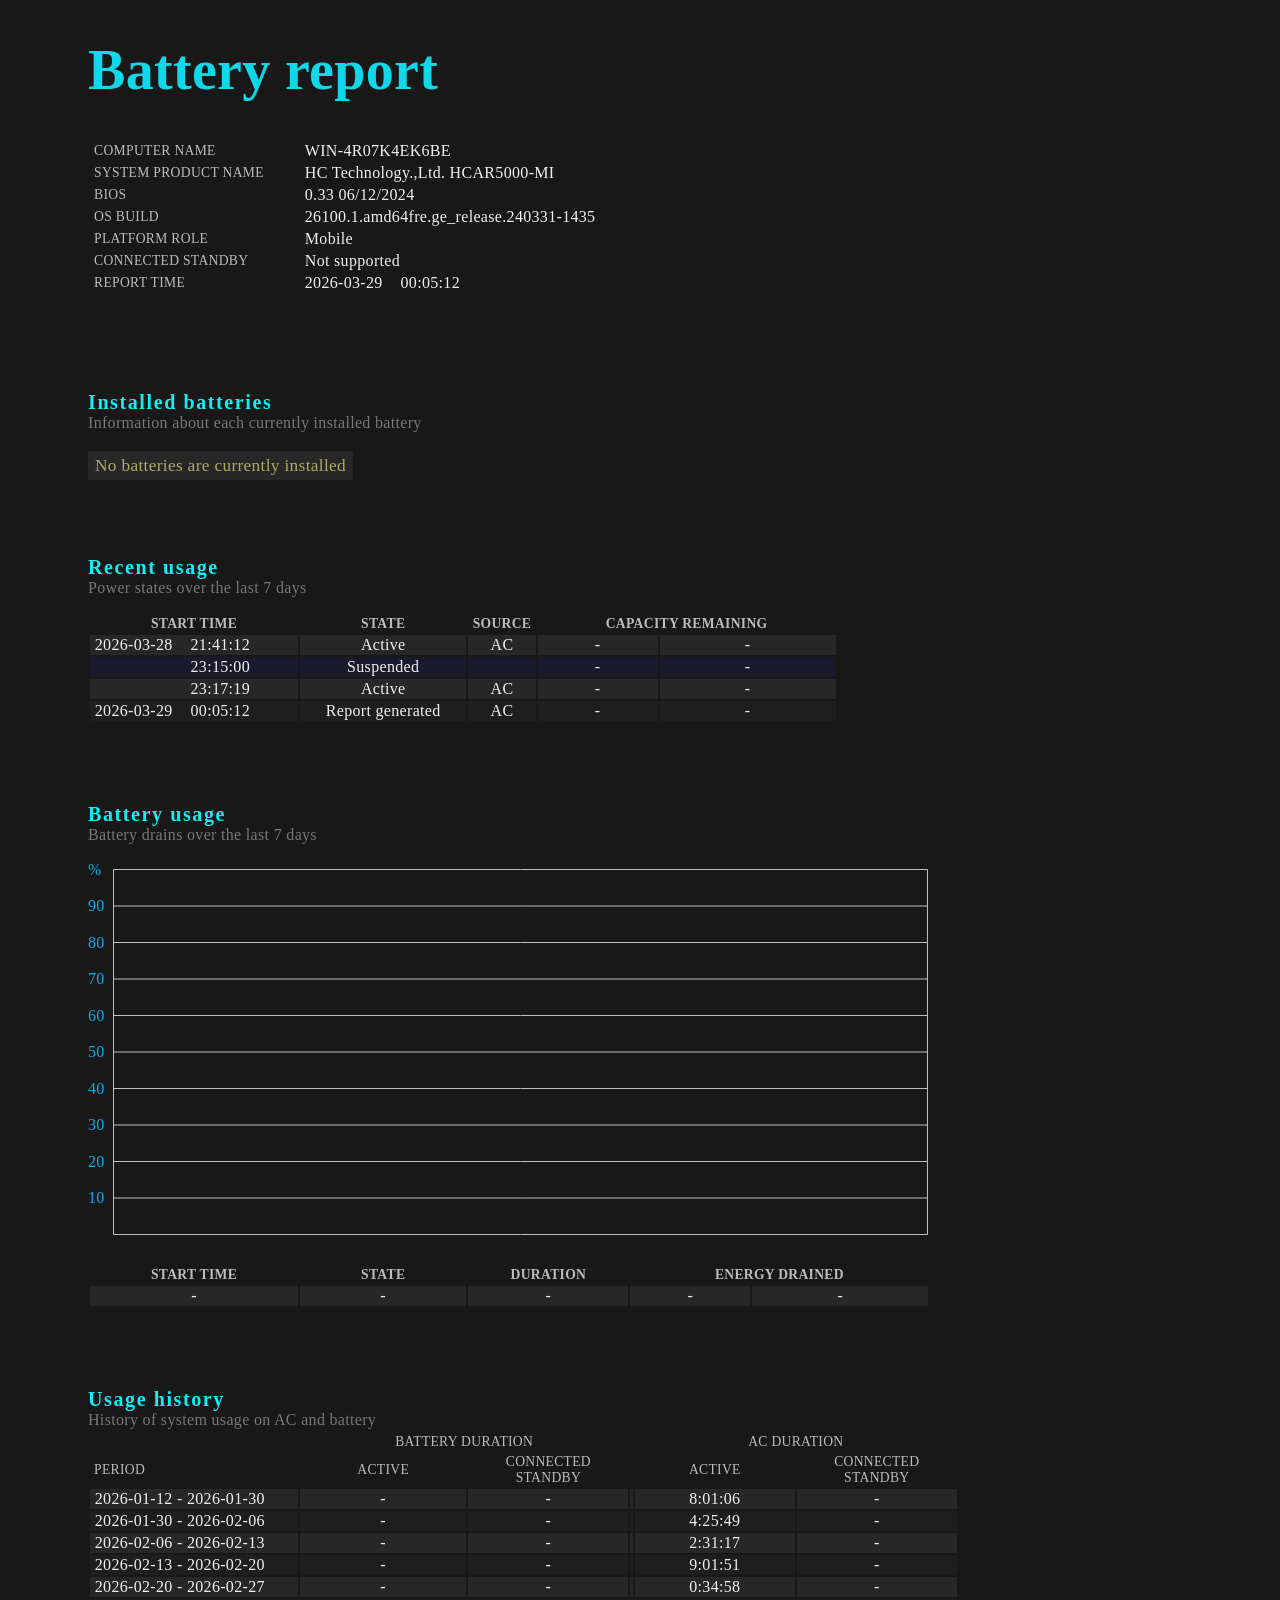
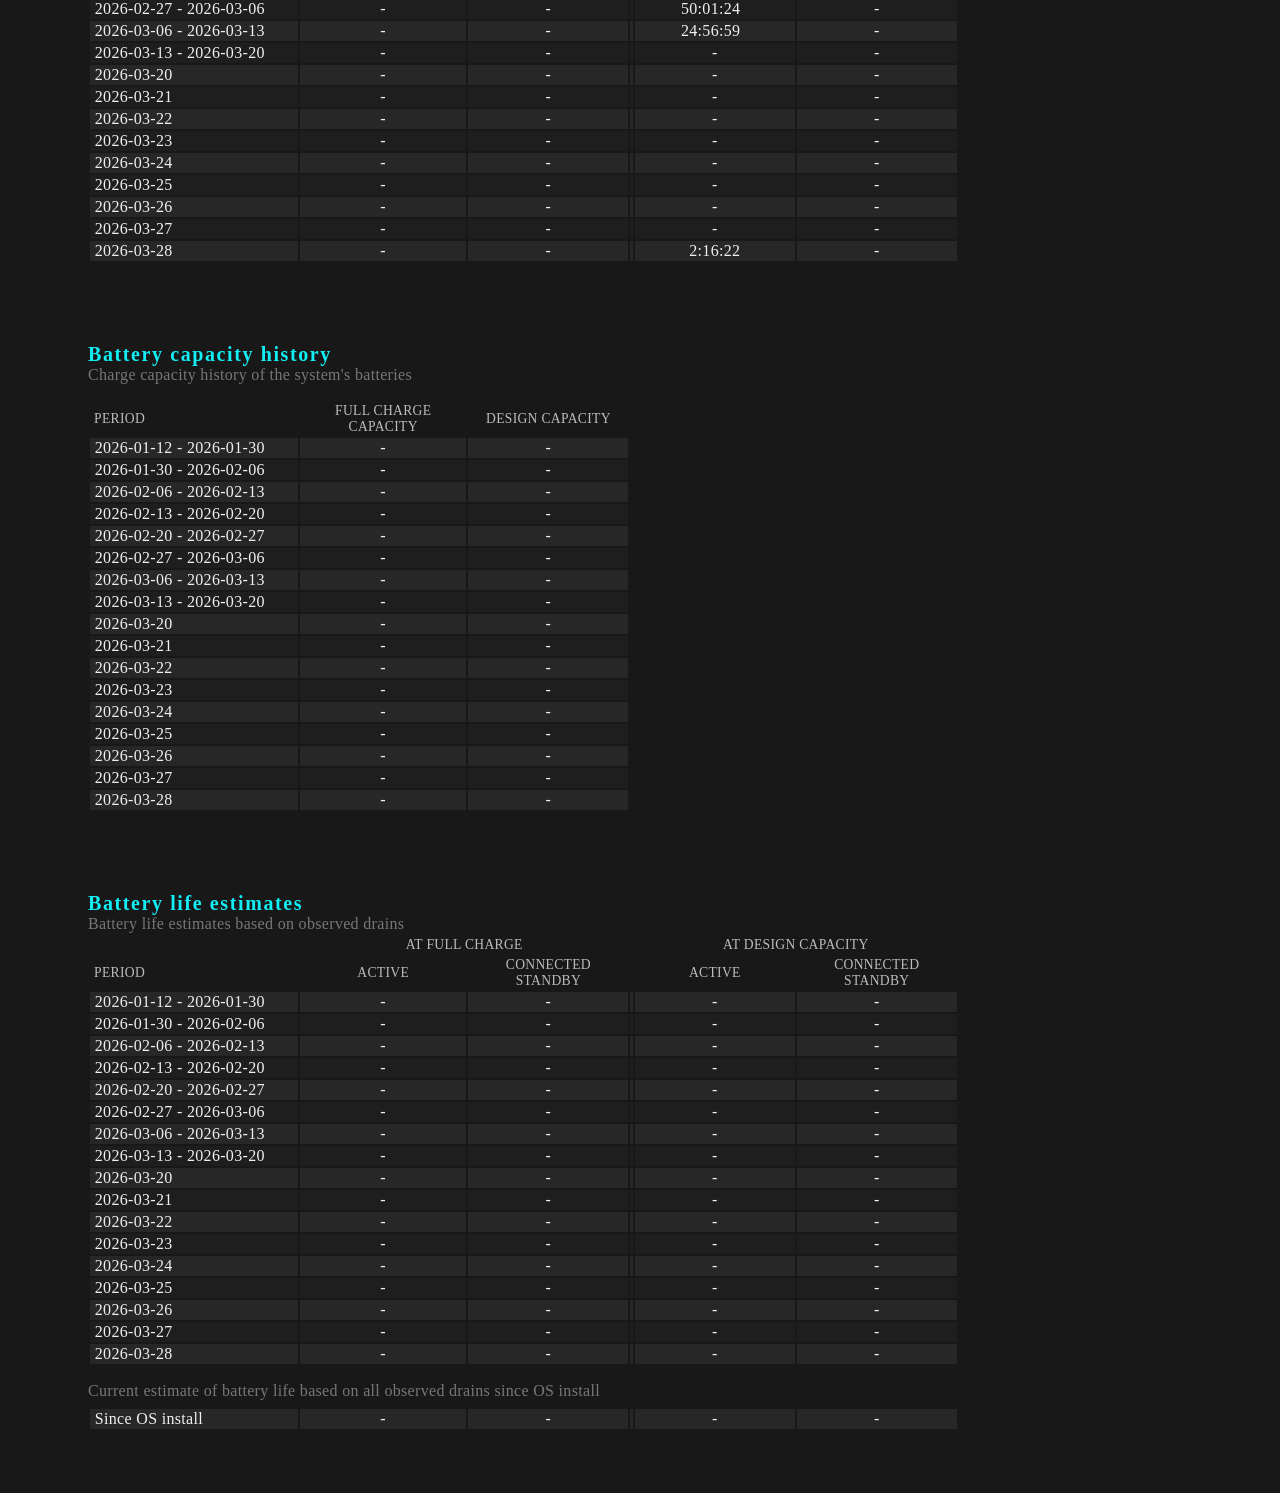
<file: battery-report.html>
﻿<!DOCTYPE html>
<!-- saved from url=(0016)http://localhost -->
<html xmlns="http://www.w3.org/1999/xhtml" xmlns:ms="urn:schemas-microsoft-com:xslt" xmlns:bat="http://schemas.microsoft.com/battery/2012" xmlns:js="http://microsoft.com/kernel"><head><meta http-equiv="X-UA-Compatible" content="IE=edge"/><meta name="ReportUtcOffset" content="-6:00"/><title>Battery report</title><style type="text/css">
      body {
          font-family: Segoe UI Light;
          letter-spacing: 0.02em;
          background-color: #181818;
          color: #F0F0F0;
          margin-left: 5.5em;
      }

      h1 {
          color: #11D8E8;
          font-size: 42pt;
      }

      h2 {
          font-size: 15pt;
          color: #11EEF4;
          margin-top: 4em;
          margin-bottom: 0em;
          letter-spacing: 0.08em;
      }

      td {
          padding-left: 0.3em;
          padding-right: 0.3em;
      }

      .nobatts {
          font-family: Segoe UI Semibold;
          background: #272727;
          color: #ACAC60;
          font-size: 13pt;
          padding-left:0.4em;
          padding-right:0.4em;
          padding-top:0.3em;
          padding-bottom:0.3em;
      }

      .explanation {
          color: #777777;
          font-size: 12pt;
          margin-bottom: 1em;
      }

      .explanation2 {
          color: #777777;
          font-size: 12pt;
          margin-bottom: 0.1em;
      }

      table {
          border-width: 0;
          table-layout: fixed;
          font-family: Segoe UI Light;
          letter-spacing: 0.02em;
          background-color: #181818;
          color: #f0f0f0;
      }

      .even { background: #272727; }
      .odd { background: #1E1E1E; }
      .even.suspend { background: #1A1A28; }
      .odd.suspend { background: #1A1A2C; }

      thead {
          font-family: Segoe UI Semibold;
          font-size: 85%;
          color: #BCBCBC;
      }

      text {
          font-size: 12pt;
          font-family: Segoe UI Light;
          fill: #11EEF4;
      }

      .centered { text-align: center; }

      .label {
          font-family: Segoe UI Semibold;
          font-size: 85%;
          color: #BCBCBC;
      }

      .dc.even { background: #40182C; }
      .dc.odd { background: #30141F; }

      td.colBreak {
          padding: 0;
          width: 0.15em;
      }

      td.state { text-align: center; }

      td.hms {
          font-family: Segoe UI Symbol;
          text-align: right;
          padding-right: 3.4em;
      }

      td.dateTime { font-family: Segoe UI Symbol; }
      td.nullValue { text-align: center; }

      td.percent {
          font-family: Segoe UI Symbol;
          text-align: right;
          padding-right: 2.5em;
      }

      col:first-child { width: 13em; }
      col.col2 { width: 10.4em; }
      col.percent { width: 7.5em; }

      td.mw {
          text-align: right;
          padding-right: 2.5em;
      }

      td.acdc { text-align: center; }

      span.date {
          display: inline-block;
          width: 5.5em;
      }

      span.time {
          text-align: right;
          width: 4.2em;
          display: inline-block;
      }

      text { font-family: Segoe UI Symbol; }

      .noncontigbreak {
          height: 0.3em;
          background-color: #1A1A28;
      }
    </style><script type="text/javascript">
    // Formats a number using the current locale (to handle the 1000's separator).
    // The result is rounded so no decimal point is shown.
    function numberToLocaleString(value) {
        var localeString = Math.round(parseFloat(value + '')).toLocaleString();
        return localeString.substring(0, localeString.indexOf('.'));
    }

    function padLeft(number, length) {
        var str = '' + number;
        while (str.length < length) {
            str = '0' + str;
        }

        return str;
    }

    // Returns the number of milliseconds between 2 date-times represented as strings.
    function msBetween(startTime, endTime) {
        return startTime > endTime
               ? msBetween(endTime, startTime)
               : parseDateTime(endTime) - parseDateTime(startTime);
    }

    var dateFormat = /(\d{4})-(\d{2})-(\d{2})[T](\d{2}):(\d{2}):(\d{2})/

    // Parses a date-time string and returns a Date (i.e. number of milliseconds)
    function parseDateTime(value) {
        if (!value) {
            return 0;
        }

        var match = dateFormat.exec(value)
        if (!match) {
            return 0;
        }

        return Date.parse(match[1] + '/' + match[2] + '/' +
                          match[3] + ' ' + match[4] + ':' +
                          match[5] + ':' + match[6])
    }

    // Parses just the date portion of a date-time string and returns a Date
    // (i.e. number of milliseconds)
    function parseDate(value) {
        if (!value) {
            return 0;
        }

        var match = dateFormat.exec(value)
        if (!match) {
            return 0;
        }

        return Date.parse(match[1] + '/' + match[2] + '/' + match[3])
    }

    var durationFormat = /P((\d+)D)?T((\d+)H)?((\d+)M)?(\d+)S/

    // Convert a string of the form P10DT1H15M40S to a count of milliseconds
    function parseDurationToMs(value) {
        var match = durationFormat.exec(value)
        if (!match) {
            return 0
        }

        var days = parseInt(match[2] || '0');
        var hrs = parseInt(match[4] || '0');
        var mins = parseInt(match[6] || '0');
        var secs = parseInt(match[7] || '0');
        return ((((((days * 24) + hrs) * 60) + mins) * 60) +  secs) * 1000;
    }

    // Converts milliseconds to days
    function msToDays(ms) {
        return (ms / 1000 / 60 / 60 / 24);
    }

    function daysToMs(days) {
        return (days * 24 * 60 * 60 * 1000);
    }

    // Formats a number of milliseconds as h:mm:ss
    function formatDurationMs(value) {
        var ms = parseInt(value);
        var secs = ms / 1000;
        var mins = secs / 60;
        var hrs = Math.floor(mins / 60);
        mins = Math.floor(mins % 60);
        secs = Math.floor(secs % 60);
        return hrs + ':' + padLeft(mins,2) + ':' + padLeft(secs,2);
    }

    // Converts a millisecond timestamp to a day and month string
    // Note: dayOffset is forward from date.
    function dateToDayAndMonth(ms, dayOffset) {
        var adjustedDate = new Date(ms + (dayOffset * 24 * 60 * 60 * 1000));
        return padLeft(adjustedDate.getMonth() + 1, 2) + "-" +
               padLeft(adjustedDate.getDate(), 2);
    }

    // Takes a millisecond timestamp and returns a new millisecond timestamp
    // rounded down to the current day.
    function dateFloor(ms) {
        var dt = new Date(ms);
        return Date.parse(dt.getFullYear() + '/' + (dt.getMonth() + 1) + '/' + dt.getDate());
    }
    
    Timegraph = {
        axisTop: 9.5,
        axisRight: 24.5,
        axisBottom: 25.5,
        axisLeft: 25.5,
        ticks: 10,

        // Maximum number of 24 hour ticks for showing 12 and 6 hour ticks

        ticks12Hour: 8,
        ticks6Hour: 4,

        // Shading

        lineColor: "#B82830",
        shadingColor: "#4d1d35",

        precompute: function (graph) {
            var canvas = graph.canvas;
            var data = graph.data;
            var min = 0;
            var max = 0;

            graph.height = canvas.height - Timegraph.axisTop - Timegraph.axisBottom;
            graph.width = canvas.width - Timegraph.axisLeft - Timegraph.axisRight;
            for (var i = 0; i < data.length; i++) {
                data[i].t0 = parseDateTime(data[i].x0);
                data[i].t1 = parseDateTime(data[i].x1);

                if (i == 0) {
                    min = data[i].t0;
                    max = data[i].t1;
                }

                if (data[i].t0 < min) {
                    min = data[i].t0;
                }

                if (data[i].t1 > max) {
                    max = data[i].t1;
                }

                data[i].yy0 =
                    Timegraph.axisTop + graph.height - data[i].y0 * graph.height;

                data[i].yy1 =
                    Timegraph.axisTop + graph.height - data[i].y1 * graph.height;
            }

            if (graph.startTime != null) {
                graph.startMs = parseDateTime(graph.startTime);

            } else {
                graph.startMs = min;
            }

            graph.endMs = max;
            graph.durationMs = max - min;
        },

        drawFrame: function (graph) {
            var canvas = graph.canvas;
            var context = graph.context;

            graph.width =
                canvas.width - Timegraph.axisRight - Timegraph.axisLeft;

            graph.height =
                canvas.height - Timegraph.axisTop - Timegraph.axisBottom;

            context.beginPath();
            context.moveTo(Timegraph.axisLeft, Timegraph.axisTop);
            context.lineTo(Timegraph.axisLeft + graph.width,
                           Timegraph.axisTop);

            context.lineTo(Timegraph.axisLeft + graph.width,
                           Timegraph.axisTop + graph.height);

            context.lineTo(Timegraph.axisLeft,
                           Timegraph.axisTop + graph.height);

            context.lineTo(Timegraph.axisLeft, Timegraph.axisTop);
            context.strokeStyle = "#c0c0c0";
            context.stroke();
        },

        drawRange: function (graph) {
            var canvas = graph.canvas;
            var context = graph.context;

            context.font = "12pt Segoe UI";
            context.fillStyle = "#00b0f0";
            context.fillText("%", 0, Timegraph.axisTop + 5, Timegraph.axisLeft);

            var tickSpacing = graph.height / 10;
            var offset = Timegraph.axisTop + tickSpacing;
            var tickValue = 90;
            for (var i = 0; i < 9; i++) {
                context.beginPath();
                context.moveTo(Timegraph.axisLeft, offset);
                context.lineTo(Timegraph.axisLeft + graph.width,
                               offset);

                context.stroke();
                context.fillText(tickValue.toString(),
                                 0,
                                 offset + 5,
                                 Timegraph.axisLeft);

                offset += tickSpacing;
                tickValue -= 10;
            }
        },

        drawDomain: function (graph, start, end) {
            var canvas = graph.canvas;
            var context = graph.context;
            var data = graph.data;
            var duration = end - start;
            if ((end < start)) {
                return;
            }

            var startDay = dateFloor(start);
            var t0 = startDay;
            var t1 = dateFloor(end);
            var dayOffset = 0;
            if (start > t0) {
                t0 = t0 + daysToMs(1);
                dayOffset++;
            }

            if (t0 >= t1) {
                return;
            }

            var increment =
                Math.max(Math.floor((t1 - t0) / daysToMs(Timegraph.ticks)), 1);

            var incrementMs = daysToMs(increment);
            var spacing = (incrementMs / duration) * graph.width;
            var offset = (t0 - start) / duration;
            var ticksCount = Math.floor((t1 - t0) / incrementMs);
            for (offset = offset * graph.width + Timegraph.axisLeft;
                 offset < (graph.width + Timegraph.axisLeft);
                 offset += spacing) {

                context.beginPath();
                context.moveTo(offset, Timegraph.axisTop);
                context.lineTo(offset, Timegraph.axisTop + graph.height);
                context.stroke();
                context.fillText(dateToDayAndMonth(startDay, dayOffset),
                                 offset,
                                 Timegraph.axisTop + graph.height + 15,
                                 spacing);

                dayOffset += increment;
            }
        },

        plot: function (graph, start, end) {
            var canvas = graph.canvas;
            var context = graph.context
            var data = graph.data;

            if ((end < start)) {
                return;
            }

            var duration = end - start;
            Timegraph.drawDomain(graph, start, end);
            context.fillStyle = Timegraph.shadingColor;
            for (var i = 0; i < data.length - 1; i++) {
                if ((data[i].t0 < start) || (data[i].t0 > end) ||
                    (data[i].t1 > end)) {

                    continue;
                }

                var x1 = (data[i].t0 - start) / duration;
                x1 = x1 * graph.width + Timegraph.axisLeft;

                var x2 = (data[i].t1 - start) / duration;
                x2 = x2 * graph.width + Timegraph.axisLeft;

                context.globalAlpha = 0.3;
                context.fillRect(x1, Timegraph.axisTop, (x2 - x1), graph.height);
                context.globalAlpha = 1;
                context.beginPath();
                context.strokeStyle = Timegraph.lineColor;
                context.lineWidth = 1.5;
                context.moveTo(x1, data[i].yy0);
                context.lineTo(x2, data[i].yy1);
                context.stroke();
            }
        },

        draw: function (graph) {
            var canvas = document.getElementById(graph.element);
            if (canvas == null) {
                return;
            }

            var context = canvas.getContext('2d');
            if (context == null) {
                return;
            }

            graph.width = 0;
            graph.height = 0;
            graph.context = context;
            graph.canvas = canvas;

            Timegraph.precompute(graph);
            Timegraph.drawFrame(graph);
            Timegraph.drawRange(graph);
            Timegraph.plot(graph, graph.startMs, graph.endMs);
        }
    };
    
    drainGraphData = [
    
    ];
    
    function main() {
        Timegraph.draw({
            element: "drain-graph",
            data: drainGraphData,
            startTime: "2026-03-22T00:05:12",
            endTime: "2026-03-29T00:05:12",
        });
    }

    if (window.addEventListener != null) {
        window.addEventListener("load", main, false);

    } else if (window.attachEvent != null) {
        window.attachEvent("onload", main);
    }
    </script></head><body><h1>
      Battery report
    </h1><table style="margin-bottom: 6em;"><col/><tr><td class="label">
          COMPUTER NAME
        </td><td>WIN-4R07K4EK6BE</td></tr><tr><td class="label">
          SYSTEM PRODUCT NAME
        </td><td>HC Technology.,Ltd. HCAR5000-MI</td></tr><tr><td class="label">
          BIOS
        </td><td>0.33 06/12/2024</td></tr><tr><td class="label">
          OS BUILD
        </td><td>26100.1.amd64fre.ge_release.240331-1435</td></tr><tr><td class="label">
          PLATFORM ROLE
        </td><td>Mobile</td></tr><tr><td class="label">
          CONNECTED STANDBY
        </td><td>Not supported</td></tr><tr><td class="label">
          REPORT TIME
        </td><td class="dateTime"><span class="date">2026-03-29 </span><span class="time">00:05:12</span></td></tr></table><h2>
      Installed batteries
    </h2><div class="explanation">
      Information about each currently installed battery
    </div><div style="margin-top:1.5em;"><span class="nobatts">No batteries are currently installed</span></div><h2>Recent usage</h2><div class="explanation">
      Power states over the last 7 days
    </div><table><colgroup><col/><col class="col2"/><col style="width: 4.2em;"/><col class="percent"/><col style="width: 11em;"/></colgroup><thead><tr><th>
            START TIME
          </th><th class="centered">
            STATE
          </th><th class="centered">
            SOURCE
          </th><th colspan="2" class="centered">
            CAPACITY REMAINING
          </th></tr></thead><tr class="even  1"><td class="dateTime"><span class="date">2026-03-28 </span><span class="time">21:41:12</span></td><td class="state">
        Active
      </td><td class="acdc">
        AC
      </td><td class="nullValue">-</td><td class="nullValue">-</td></tr><tr class="odd suspend 2"><td class="dateTime"><span class="date"> </span><span class="time">23:15:00</span></td><td class="state">
        Suspended
      </td><td class="acdc"></td><td class="nullValue">-</td><td class="nullValue">-</td></tr><tr class="even  3"><td class="dateTime"><span class="date"> </span><span class="time">23:17:19</span></td><td class="state">
        Active
      </td><td class="acdc">
        AC
      </td><td class="nullValue">-</td><td class="nullValue">-</td></tr><tr class="odd  4"><td class="dateTime"><span class="date">2026-03-29 </span><span class="time">00:05:12</span></td><td class="state">
        Report generated
      </td><td class="acdc">
        AC
      </td><td class="nullValue">-</td><td class="nullValue">-</td></tr></table><h2>Battery usage</h2><div class="explanation">
      Battery drains over the last 7 days
    </div><canvas id="drain-graph" width="864" height="400"></canvas><table><colgroup><col/><col class="col2"/><col style="width: 10em;"/><col class="percent"/><col style="width: 11em;"/></colgroup><thead><tr><th>
            START TIME
          </th><th class="centered">
            STATE
          </th><th class="centered">
            DURATION
          </th><th class="centered" colspan="2">
            ENERGY DRAINED
          </th></tr></thead><tr class="even"><td class="nullValue">-</td><td class="nullValue">-</td><td class="nullValue">-</td><td class="nullValue">-</td><td class="nullValue">-</td></tr></table><h2>
      Usage history
    </h2><div class="explanation2">
      History of system usage on AC and battery
    </div><table><colgroup><col/><col class="col2"/><col style="width: 10em;"/><col style=""/><col style="width: 10em;"/><col style="width: 10em;"/><col style=""/></colgroup><thead><tr><td> </td><td colspan="2" class="centered">
            BATTERY DURATION
          </td><td class="colBreak"> </td><td colspan="3" class="centered">
            AC DURATION
          </td></tr><tr><td>
            PERIOD
          </td><td class="centered">
            ACTIVE
          </td><td class="centered">
            CONNECTED STANDBY
          </td><td class="colBreak"> </td><td class="centered">
            ACTIVE
          </td><td class="centered">
            CONNECTED STANDBY
          </td></tr></thead><tr class="even  1"><td class="dateTime">2026-01-12
      - 2026-01-30</td><td class="nullValue">-</td><td class="nullValue">-</td><td class="colBreak"> </td><td class="hms">8:01:06</td><td class="nullValue">-</td></tr><tr class="odd  2"><td class="dateTime">2026-01-30
      - 2026-02-06</td><td class="nullValue">-</td><td class="nullValue">-</td><td class="colBreak"> </td><td class="hms">4:25:49</td><td class="nullValue">-</td></tr><tr class="even  3"><td class="dateTime">2026-02-06
      - 2026-02-13</td><td class="nullValue">-</td><td class="nullValue">-</td><td class="colBreak"> </td><td class="hms">2:31:17</td><td class="nullValue">-</td></tr><tr class="odd  4"><td class="dateTime">2026-02-13
      - 2026-02-20</td><td class="nullValue">-</td><td class="nullValue">-</td><td class="colBreak"> </td><td class="hms">9:01:51</td><td class="nullValue">-</td></tr><tr class="even  5"><td class="dateTime">2026-02-20
      - 2026-02-27</td><td class="nullValue">-</td><td class="nullValue">-</td><td class="colBreak"> </td><td class="hms">0:34:58</td><td class="nullValue">-</td></tr><tr class="odd  6"><td class="dateTime">2026-02-27
      - 2026-03-06</td><td class="nullValue">-</td><td class="nullValue">-</td><td class="colBreak"> </td><td class="hms">50:01:24</td><td class="nullValue">-</td></tr><tr class="even  7"><td class="dateTime">2026-03-06
      - 2026-03-13</td><td class="nullValue">-</td><td class="nullValue">-</td><td class="colBreak"> </td><td class="hms">24:56:59</td><td class="nullValue">-</td></tr><tr class="odd  8"><td class="dateTime">2026-03-13
      - 2026-03-20</td><td class="nullValue">-</td><td class="nullValue">-</td><td class="colBreak"> </td><td class="nullValue">-</td><td class="nullValue">-</td></tr><tr class="even  9"><td class="dateTime">2026-03-20</td><td class="nullValue">-</td><td class="nullValue">-</td><td class="colBreak"> </td><td class="nullValue">-</td><td class="nullValue">-</td></tr><tr class="odd  10"><td class="dateTime">2026-03-21</td><td class="nullValue">-</td><td class="nullValue">-</td><td class="colBreak"> </td><td class="nullValue">-</td><td class="nullValue">-</td></tr><tr class="even  11"><td class="dateTime">2026-03-22</td><td class="nullValue">-</td><td class="nullValue">-</td><td class="colBreak"> </td><td class="nullValue">-</td><td class="nullValue">-</td></tr><tr class="odd  12"><td class="dateTime">2026-03-23</td><td class="nullValue">-</td><td class="nullValue">-</td><td class="colBreak"> </td><td class="nullValue">-</td><td class="nullValue">-</td></tr><tr class="even  13"><td class="dateTime">2026-03-24</td><td class="nullValue">-</td><td class="nullValue">-</td><td class="colBreak"> </td><td class="nullValue">-</td><td class="nullValue">-</td></tr><tr class="odd  14"><td class="dateTime">2026-03-25</td><td class="nullValue">-</td><td class="nullValue">-</td><td class="colBreak"> </td><td class="nullValue">-</td><td class="nullValue">-</td></tr><tr class="even  15"><td class="dateTime">2026-03-26</td><td class="nullValue">-</td><td class="nullValue">-</td><td class="colBreak"> </td><td class="nullValue">-</td><td class="nullValue">-</td></tr><tr class="odd  16"><td class="dateTime">2026-03-27</td><td class="nullValue">-</td><td class="nullValue">-</td><td class="colBreak"> </td><td class="nullValue">-</td><td class="nullValue">-</td></tr><tr class="even  17"><td class="dateTime">2026-03-28</td><td class="nullValue">-</td><td class="nullValue">-</td><td class="colBreak"> </td><td class="hms">2:16:22</td><td class="nullValue">-</td></tr></table><h2>
      Battery capacity history
    </h2><div class="explanation">
      Charge capacity history of the system's batteries
    </div><table><colgroup><col/><col class="col2"/><col style="width: 10em;"/></colgroup><thead><tr><td><span>PERIOD</span></td><td class="centered">
            FULL CHARGE CAPACITY
          </td><td class="centered">
            DESIGN CAPACITY
          </td></tr></thead><tr class="even  1"><td class="dateTime">2026-01-12
      - 2026-01-30</td><td class="nullValue">-</td><td class="nullValue">-</td></tr><tr class="odd  2"><td class="dateTime">2026-01-30
      - 2026-02-06</td><td class="nullValue">-</td><td class="nullValue">-</td></tr><tr class="even  3"><td class="dateTime">2026-02-06
      - 2026-02-13</td><td class="nullValue">-</td><td class="nullValue">-</td></tr><tr class="odd  4"><td class="dateTime">2026-02-13
      - 2026-02-20</td><td class="nullValue">-</td><td class="nullValue">-</td></tr><tr class="even  5"><td class="dateTime">2026-02-20
      - 2026-02-27</td><td class="nullValue">-</td><td class="nullValue">-</td></tr><tr class="odd  6"><td class="dateTime">2026-02-27
      - 2026-03-06</td><td class="nullValue">-</td><td class="nullValue">-</td></tr><tr class="even  7"><td class="dateTime">2026-03-06
      - 2026-03-13</td><td class="nullValue">-</td><td class="nullValue">-</td></tr><tr class="odd  8"><td class="dateTime">2026-03-13
      - 2026-03-20</td><td class="nullValue">-</td><td class="nullValue">-</td></tr><tr class="even  9"><td class="dateTime">2026-03-20</td><td class="nullValue">-</td><td class="nullValue">-</td></tr><tr class="odd  10"><td class="dateTime">2026-03-21</td><td class="nullValue">-</td><td class="nullValue">-</td></tr><tr class="even  11"><td class="dateTime">2026-03-22</td><td class="nullValue">-</td><td class="nullValue">-</td></tr><tr class="odd  12"><td class="dateTime">2026-03-23</td><td class="nullValue">-</td><td class="nullValue">-</td></tr><tr class="even  13"><td class="dateTime">2026-03-24</td><td class="nullValue">-</td><td class="nullValue">-</td></tr><tr class="odd  14"><td class="dateTime">2026-03-25</td><td class="nullValue">-</td><td class="nullValue">-</td></tr><tr class="even  15"><td class="dateTime">2026-03-26</td><td class="nullValue">-</td><td class="nullValue">-</td></tr><tr class="odd  16"><td class="dateTime">2026-03-27</td><td class="nullValue">-</td><td class="nullValue">-</td></tr><tr class="even  17"><td class="dateTime">2026-03-28</td><td class="nullValue">-</td><td class="nullValue">-</td></tr></table><h2>
      Battery life estimates
    </h2><div class="explanation2">
      Battery life estimates based on observed drains
    </div><table><colgroup><col/><col class="col2"/><col style="width: 10em;"/><col style=""/><col style="width: 10em;"/><col style="width: 10em;"/><col style="width: 10em;"/></colgroup><thead><tr class="rowHeader"><td> </td><td colspan="2" class="centered">
            AT FULL CHARGE
          </td><td class="colBreak"> </td><td colspan="2" class="centered">
            AT DESIGN CAPACITY
          </td></tr><tr class="rowHeader"><td>
            PERIOD
          </td><td class="centered"><span>ACTIVE</span></td><td class="centered"><span>CONNECTED STANDBY</span></td><td class="colBreak"> </td><td class="centered"><span>ACTIVE</span></td><td class="centered"><span>CONNECTED STANDBY</span></td></tr></thead><tr style="vertical-align:top" class="even  1"><td class="dateTime">2026-01-12
      - 2026-01-30</td><td class="nullValue">-</td><td class="nullValue">-</td><td class="colBreak"> </td><td class="nullValue">-</td><td class="nullValue">-</td></tr><tr style="vertical-align:top" class="odd  2"><td class="dateTime">2026-01-30
      - 2026-02-06</td><td class="nullValue">-</td><td class="nullValue">-</td><td class="colBreak"> </td><td class="nullValue">-</td><td class="nullValue">-</td></tr><tr style="vertical-align:top" class="even  3"><td class="dateTime">2026-02-06
      - 2026-02-13</td><td class="nullValue">-</td><td class="nullValue">-</td><td class="colBreak"> </td><td class="nullValue">-</td><td class="nullValue">-</td></tr><tr style="vertical-align:top" class="odd  4"><td class="dateTime">2026-02-13
      - 2026-02-20</td><td class="nullValue">-</td><td class="nullValue">-</td><td class="colBreak"> </td><td class="nullValue">-</td><td class="nullValue">-</td></tr><tr style="vertical-align:top" class="even  5"><td class="dateTime">2026-02-20
      - 2026-02-27</td><td class="nullValue">-</td><td class="nullValue">-</td><td class="colBreak"> </td><td class="nullValue">-</td><td class="nullValue">-</td></tr><tr style="vertical-align:top" class="odd  6"><td class="dateTime">2026-02-27
      - 2026-03-06</td><td class="nullValue">-</td><td class="nullValue">-</td><td class="colBreak"> </td><td class="nullValue">-</td><td class="nullValue">-</td></tr><tr style="vertical-align:top" class="even  7"><td class="dateTime">2026-03-06
      - 2026-03-13</td><td class="nullValue">-</td><td class="nullValue">-</td><td class="colBreak"> </td><td class="nullValue">-</td><td class="nullValue">-</td></tr><tr style="vertical-align:top" class="odd  8"><td class="dateTime">2026-03-13
      - 2026-03-20</td><td class="nullValue">-</td><td class="nullValue">-</td><td class="colBreak"> </td><td class="nullValue">-</td><td class="nullValue">-</td></tr><tr style="vertical-align:top" class="even  9"><td class="dateTime">2026-03-20</td><td class="nullValue">-</td><td class="nullValue">-</td><td class="colBreak"> </td><td class="nullValue">-</td><td class="nullValue">-</td></tr><tr style="vertical-align:top" class="odd  10"><td class="dateTime">2026-03-21</td><td class="nullValue">-</td><td class="nullValue">-</td><td class="colBreak"> </td><td class="nullValue">-</td><td class="nullValue">-</td></tr><tr style="vertical-align:top" class="even  11"><td class="dateTime">2026-03-22</td><td class="nullValue">-</td><td class="nullValue">-</td><td class="colBreak"> </td><td class="nullValue">-</td><td class="nullValue">-</td></tr><tr style="vertical-align:top" class="odd  12"><td class="dateTime">2026-03-23</td><td class="nullValue">-</td><td class="nullValue">-</td><td class="colBreak"> </td><td class="nullValue">-</td><td class="nullValue">-</td></tr><tr style="vertical-align:top" class="even  13"><td class="dateTime">2026-03-24</td><td class="nullValue">-</td><td class="nullValue">-</td><td class="colBreak"> </td><td class="nullValue">-</td><td class="nullValue">-</td></tr><tr style="vertical-align:top" class="odd  14"><td class="dateTime">2026-03-25</td><td class="nullValue">-</td><td class="nullValue">-</td><td class="colBreak"> </td><td class="nullValue">-</td><td class="nullValue">-</td></tr><tr style="vertical-align:top" class="even  15"><td class="dateTime">2026-03-26</td><td class="nullValue">-</td><td class="nullValue">-</td><td class="colBreak"> </td><td class="nullValue">-</td><td class="nullValue">-</td></tr><tr style="vertical-align:top" class="odd  16"><td class="dateTime">2026-03-27</td><td class="nullValue">-</td><td class="nullValue">-</td><td class="colBreak"> </td><td class="nullValue">-</td><td class="nullValue">-</td></tr><tr style="vertical-align:top" class="even  17"><td class="dateTime">2026-03-28</td><td class="nullValue">-</td><td class="nullValue">-</td><td class="colBreak"> </td><td class="nullValue">-</td><td class="nullValue">-</td></tr></table><div class="explanation2" style="margin-top: 1em; margin-bottom: 0.4em;">
      Current estimate of battery life based on all observed drains since OS install
    </div><table><colgroup><col/><col class="col2"/><col style="width: 10em;"/><col style=""/><col style="width: 10em;"/><col style="width: 10em;"/><col style="width: 10em;"/></colgroup><tr class="even" style="vertical-align:top"><td>
          Since OS install
        </td><td class="nullValue">-</td><td class="nullValue">-</td><td class="colBreak"> </td><td class="nullValue">-</td><td class="nullValue">-</td></tr></table><br/><br/><br/></body></html>
</file>
